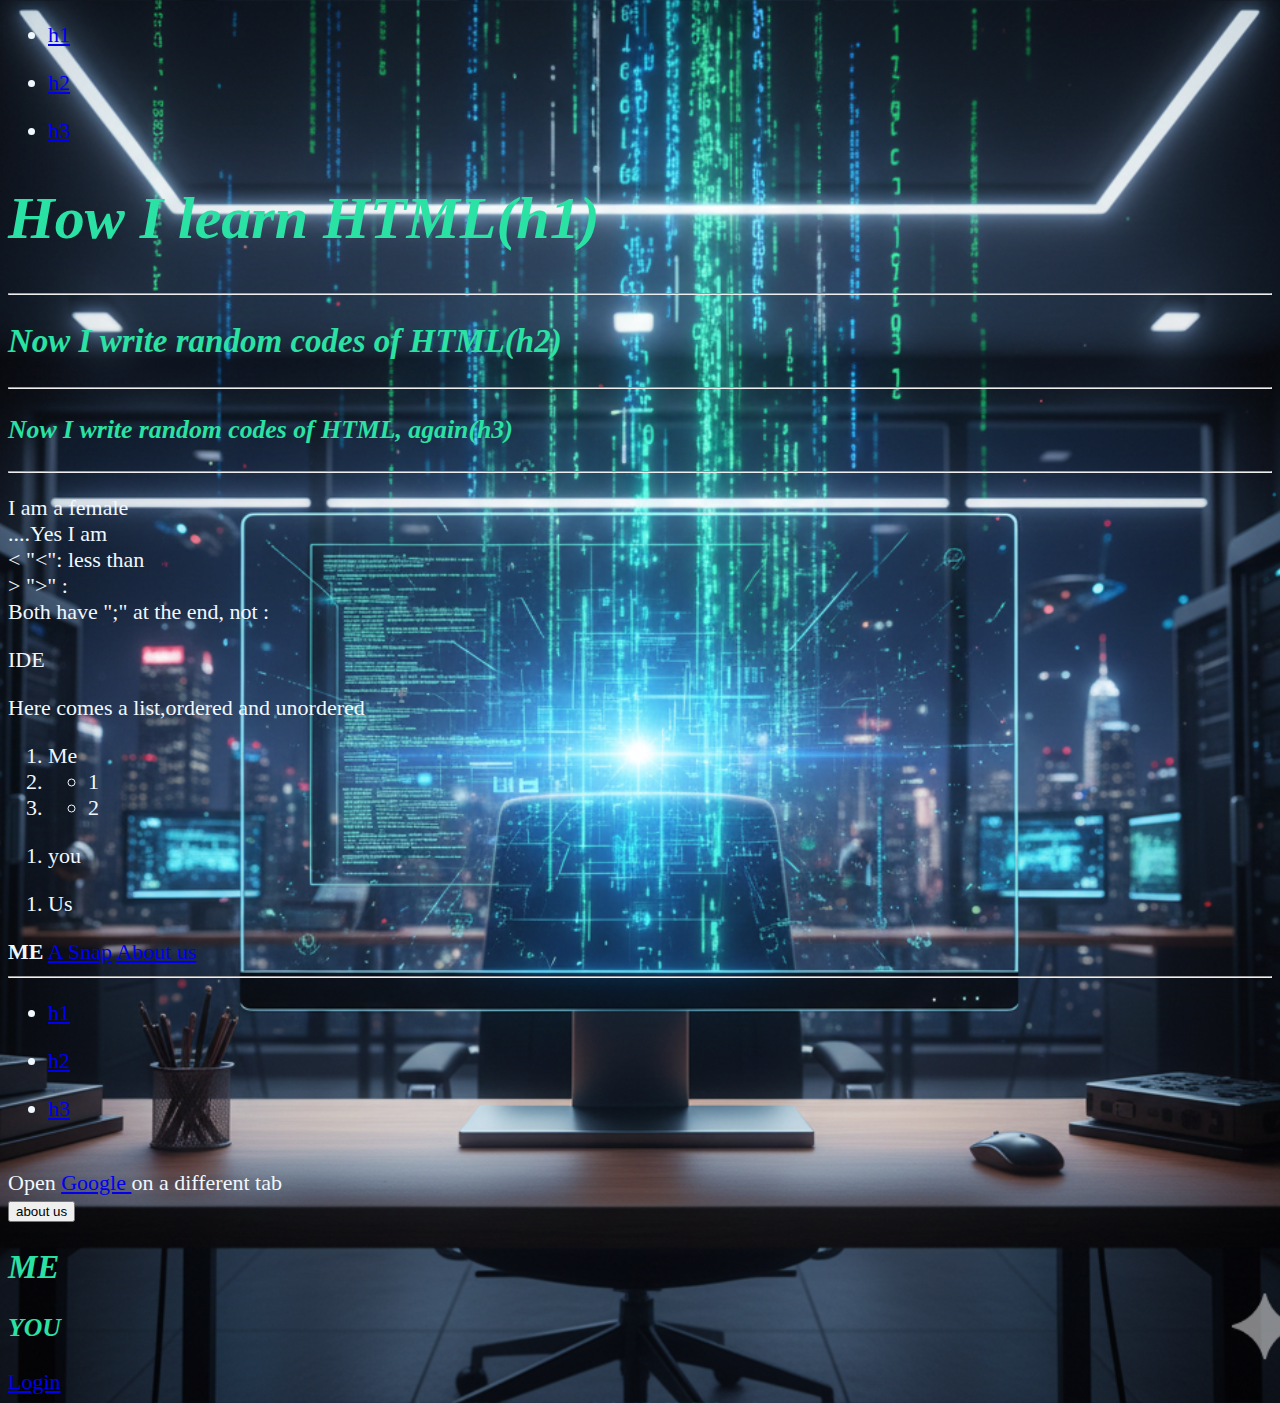
<file: Index.html>
<!DOCTYPE html>
<html lang="en">
  <head>
    <meta charset="UTF-8" />
    <link rel="icon" type="image" href="Images/1764609022120.jpg" />
    <link rel="stylesheet" href="index.css" />
    <link rel="stylesheet" href="main.js" />
    <title>I Learn HTML</title>
  </head>
  <body>
    <nav>
      <ul><li><a href="#h1">h1</a></li></ul>
      <ul><li><a href="#h2">h2</a></li></ul>
      <ul><li><a href="#h3">h3</a></li></ul>
    </nav>
    <section id="h1">
    <h1>How I learn HTML(h1)</h1>
</section>
    <hr /><section id="h2">
    <h2>Now I write random codes of HTML(h2)</h2></section>
    <hr /><section id="h3">
    <h3>Now I write random codes of HTML, again(h3)</h3></section>
    <hr />
    <p>
      I am a female <br />....Yes I am <br />&lt; "&lt": less than<br />&gt;
      "&gt" : <br />Both have ";" at the end, not :
    </p>
    <p>IDE <abbr title="Intergrated Development Environment"></abbr></p>
    <!--This is a comment-->
    <div>
      Here comes a list,ordered and unordered
      <list>
        <ol>
         <li> Me</li>
          <li><ul>
            <li>1</li>
          </ul></li>
          <li><ul>
           <li> 2</li>
          </ul></li>
        </ol>
        <ol>
        <li> you</li>
        </ol>
        <ol>
          <li>Us</li>
        </ol>
      </list>
    </div>
    <b>ME</b>
    <a href="Images/file_00000000a5e87208832f1e4862f5fca7.png"
      >A <picture>Snap</picture></a
    >
    <a href="about.html">About us</a>
  <hr>
<p><ul><li><a href="#h1">h1</a></li></ul>
      <ul><li><a href="#h2">h2</a></li></ul>
      <ul><li><a href="#h3">h3</a></li></ul></p>
    <br>
  Open <a rel="noopener" href="https://www.google.com/" target="_blank">Google </a>on a different tab
<br>
<button classname = "button" type="button">about us</button>
<h2>ME
  <h3>YOU</h3>
</h2>
  <a href="login.html">Login</a>
</body>
</html>
</file>
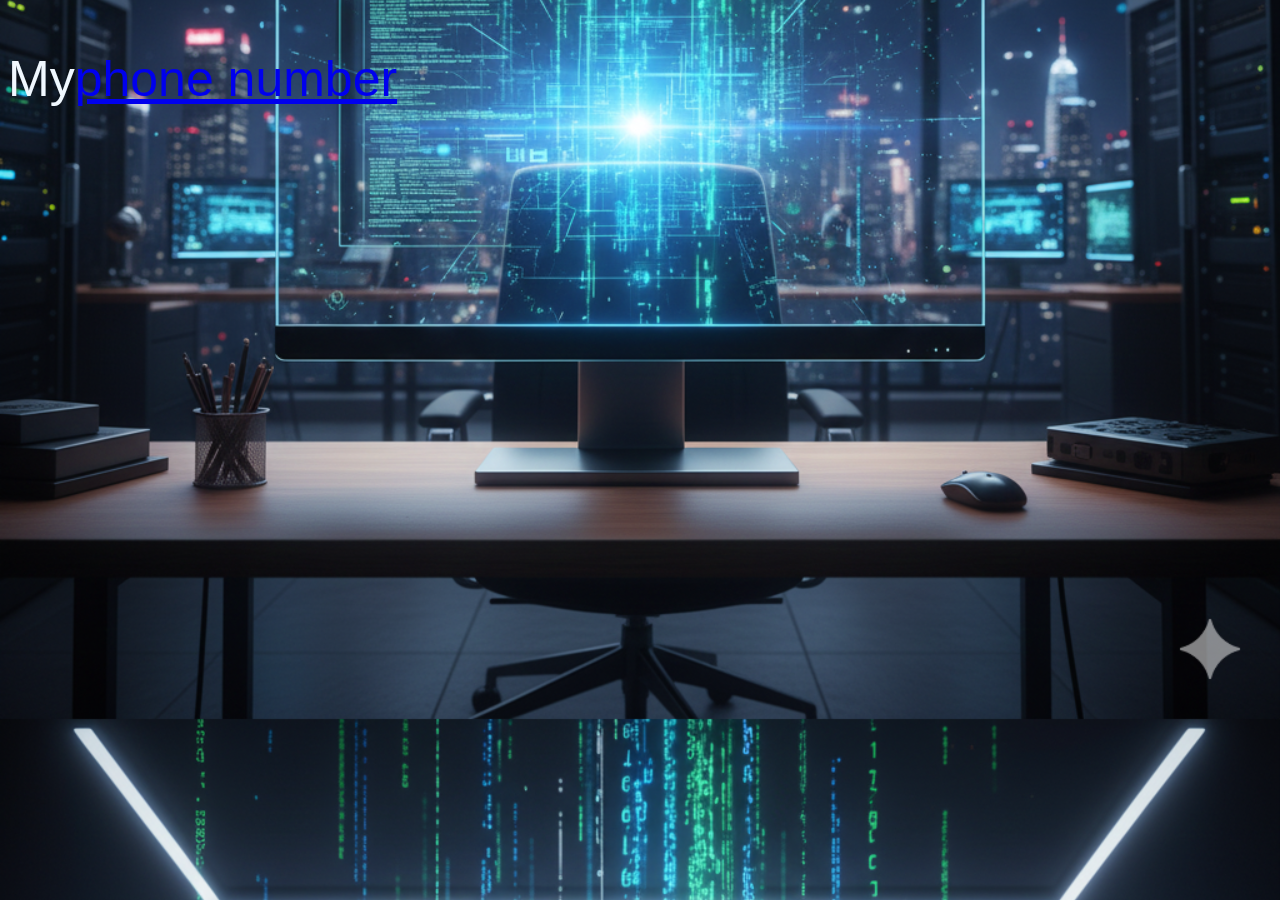
<file: about.html>
<!DOCTYPE html>
<html class="about" lang="en">
  <meta charset="UTF-8" />
  <meta description="About Us" />
  <link rel="icon" href="Images/1764615954625.jpg" />
  <link rel="stylesheet" href="index.css" />
  <title>About Us</title>
  <body>
    <p>My<a href="tel:+2376556559957">phone number</a></p>
  </body>
</html>
</file>
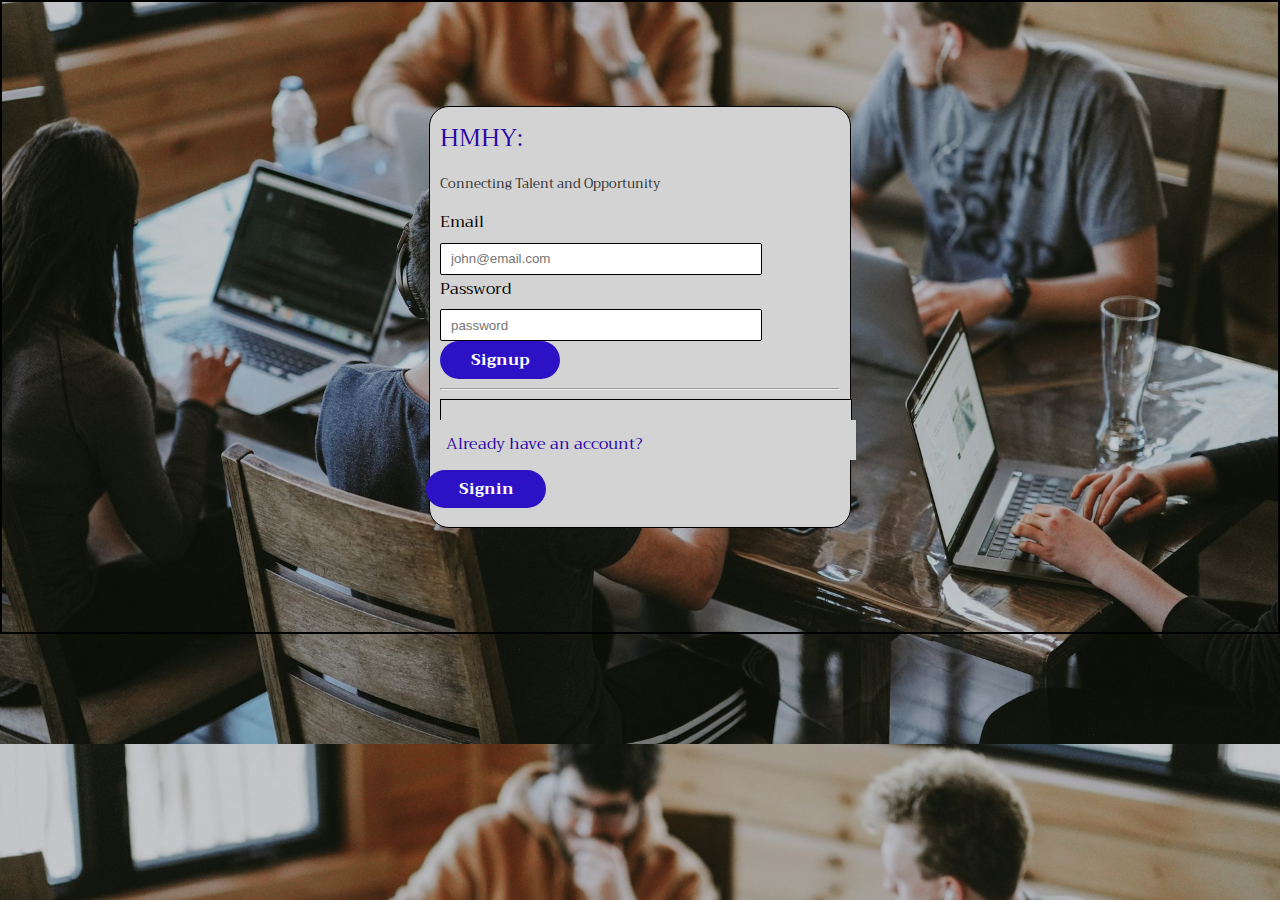
<file: login.html>
<!DOCTYPE html>
<html lang="en">
  <head>
    <meta charset="UTF-8" />
    <link rel="stylesheet" href="./login.css" />
    <link
      rel="stylesheet"
      href="https://fonts.googleapis.com/css?
family=Trirong"
    />
    <style>
      h5 {
        font-family: "Trirong", serif;
      }
    </style>
    <title>Login</title>
    <style>
      /* body {
        background-image: url(./Images/background.jfif);
        background-position: center;
        background-size: cover;
        opacity: 0.5;
      }*/
    </style>
  </head>
  <body>
    <!--<img src="./Images/background.jfif" alt="job" />-->
    <div class="container">
      <div class="all">
        <div class="HMHY">
          HMHY:
          <p>Connecting Talent and Opportunity</p>
        </div>
        <form>
          <label for="email">Email</label>
          <input
            type="text"
            id="email"
            name="email"
            placeholder="john@email.com"
          />
          <br />
          <label for="password">Password</label>

          <input
            type="text"
            id="password"
            name="password"
            placeholder="password"
          />
        </form>
        <button type="button" class="signup">Signup</button>
        <hr />
        <div class="me">
          <div class="you">Already have an account?</div>
          <button type="button" class="signin" id="signin">Signin</button>
          <script src="main.js"></script>
        </div>
      </div>
    </div>
  </body>
</html>
</file>
<file: index.css>
html {
  font-size: 22px;
  color: aliceblue;
}
a:hover,
a:active {
  color: greenyellow;
}
html.about {
  font-size: 50px;
  font-family: "Franklin Gothic Medium", "Arial Narrow", Arial, sans-serif;
}
h1 {
  font-size: 60px;
  font-style: italic;
  font-family: "Times New Roman", Times, serif;
  color: rgb(43, 226, 165);
}
h2,
h3 {
  font-style: italic;
  font-family: "Times New Roman", Times, serif;
  color: rgb(43, 226, 165);
}
body {
  background-image: url(./Images/1764615954625.jpg);
  background-position: center;
  background-size: cover;
}
</file>
<file: login.css>
body {
  border: 2px solid black;
  height: 630px;
  display: flex;
  justify-content: center;
  align-items: center;
  margin: 0px;
  background-image: url("./Images/background.jfif");
  /* opacity: 0.5;*/
  background-size: cover;
  background-position: center;
}
div {
  background-color: lightgrey;
  font-size: x-large;
}
.container {
  border: 1px solid black;
  width: 400px;
  height: 400px;
  padding: 10px;
  margin: 10px;
  border-radius: 20px;
}
.all {
  color: #2906a7;
  font-family: "Trirong", serif;
  font-size: large;
}

.all p {
  color: #313030;
  font-size: small;
}
.HMHY {
  display: block;
  justify-content: center;
  align-items: center;
}
input[type="text"]:focus {
  border: 2px solid #555;
}
input {
  border: 1px solid black;
  border-radius: 2px;
  width: 300px;
  height: 10px;
  padding: 10px;
}
label {
  display: block;
  margin-bottom: 5px;
  margin-top: 0px;
  color: black;
  font-size: medium;
}

button {
  width: 120px;
  height: 38px;
  top: 2604px;
  left: 616px;
  border-radius: 24px;
  font-family: "Trirong";
  font-weight: 700;
  font-size: 16px;
  color: #fdfdfd;
  background-color: #2d12c5;
  border: #7796fa;
}
button:hover,
button:active {
  background-color: #fdfdfd;
  color: #2d12c5;
  width: 130px;
  height: 40px;
}
.me {
  font-size: medium;
  display: grid;
  justify-content: center;
  align-items: center;
  margin: 0px;
  width: 390px;
  height: 10px;
  padding: 10px;
  border: 1px solid black;
}
.you {
  width: 400px;
  height: 20px;
  padding: 10px;
  margin: 10px;
  font-size: medium;
}
</file>
